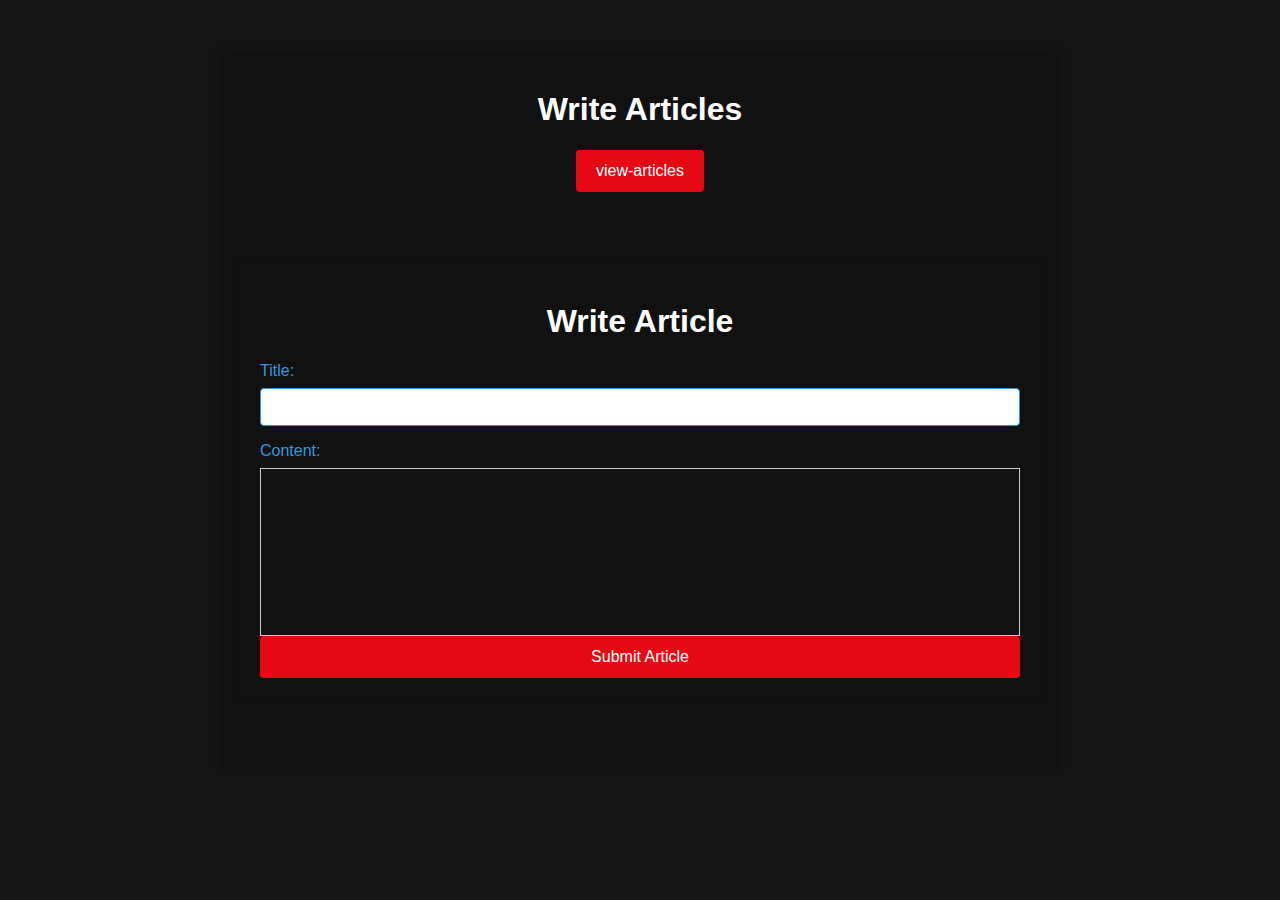
<file: index.html>
<!-- write-articles.html -->
<!DOCTYPE html>
<html lang="en">
<head>
<!-- write-articles.html -->
<!DOCTYPE html>
<html lang="en">
<head>
  <meta charset="UTF-8">
  <meta name="viewport" content="width=device-width, initial-scale=1.0">
  <title>Write Articles</title>
  <link rel="stylesheet" href="styles.css">
</head>
<body>
  <div class="container">
    <div class="header">
      <h1>Write Articles</h1>
      <div class="header-links">
        <a href="login.html" class="button">view-articles</a>
      </div>
    </div>
    <div class="form-container">
      <form id="articleForm">
        <meta charset="UTF-8">
        <meta name="viewport" content="width=device-width, initial-scale=1.0">
        <title>Write Article</title>
        <link rel="stylesheet" href="styles.css">
      </head>
      <body>
        <div class="container">
          <div class="header">
            <h1>Write Article</h1>
          </div>
          <div class="form-container">
            <form id="articleForm">
              <label for="articleTitle">Title:</label>
              <input type="text" id="articleTitle" required>
      
              <label for="articleContent">Content:</label>
              <div id="textEditor" contenteditable="true" class="content-editor"></div>
      
              <button type="submit" class="button">Submit Article</button>
      </form>
    </div>
  </div>
  <script src="write-article.js"></script>
</body>
</html>
</file>
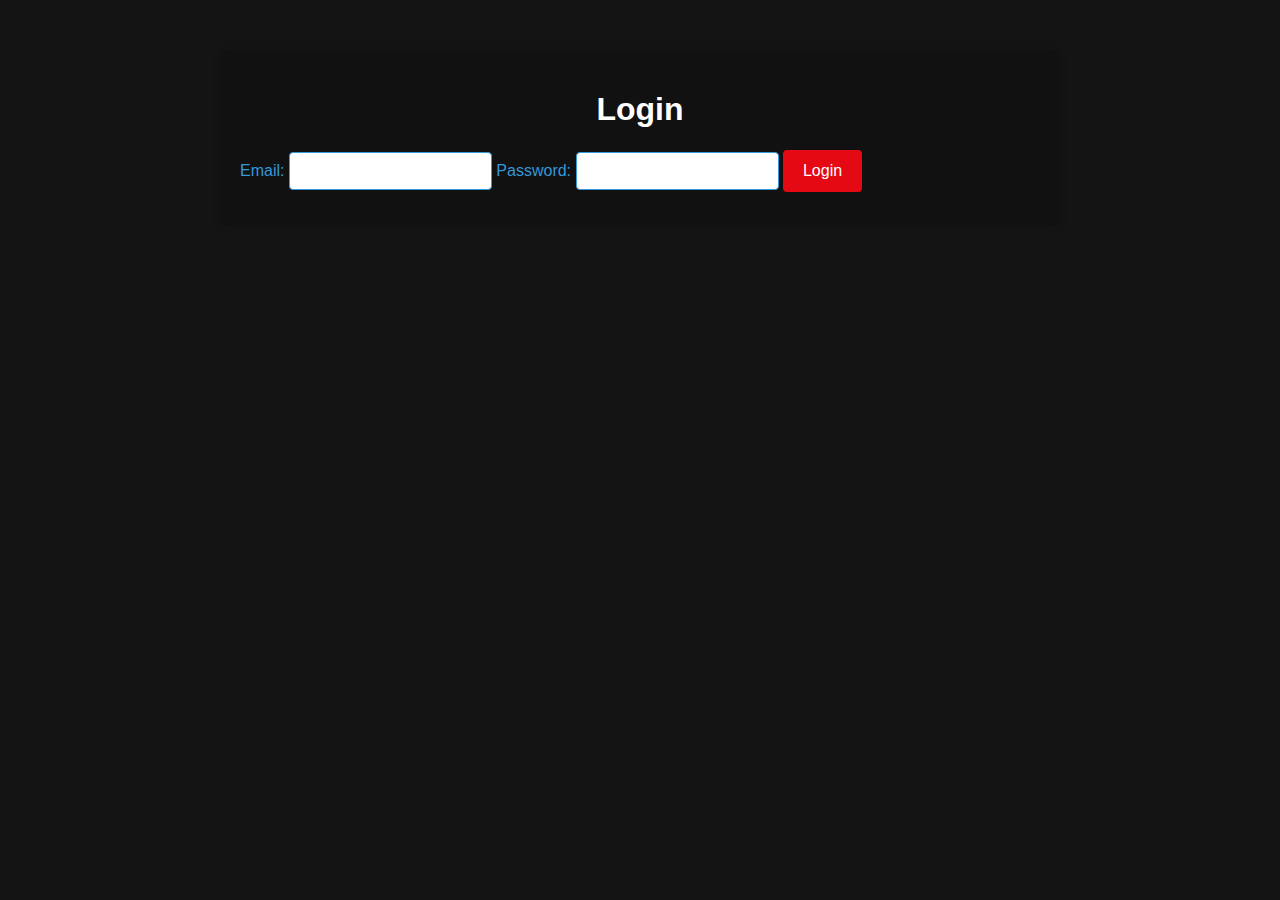
<file: login.html>
<!-- login.html -->
<!DOCTYPE html>
<html lang="en">
<head>
  <meta charset="UTF-8">
  <meta name="viewport" content="width=device-width, initial-scale=1.0">
  <title>Login</title>
  <link rel="stylesheet" href="styles.css">
</head>
<body>
  <div class="container">
    <div class="header">
      <h1>Login</h1>
    </div>
    <div class="form-container">
      <form id="loginForm">
        <label for="email">Email:</label>
        <input type="email" id="email" required>

        <label for="password">Password:</label>
        <input type="password" id="password" required>

        <button type="submit" class="button">Login</button>
      </form>
    </div>
  </div>
  <script src="login.js"></script>
</body>
</html>
</file>
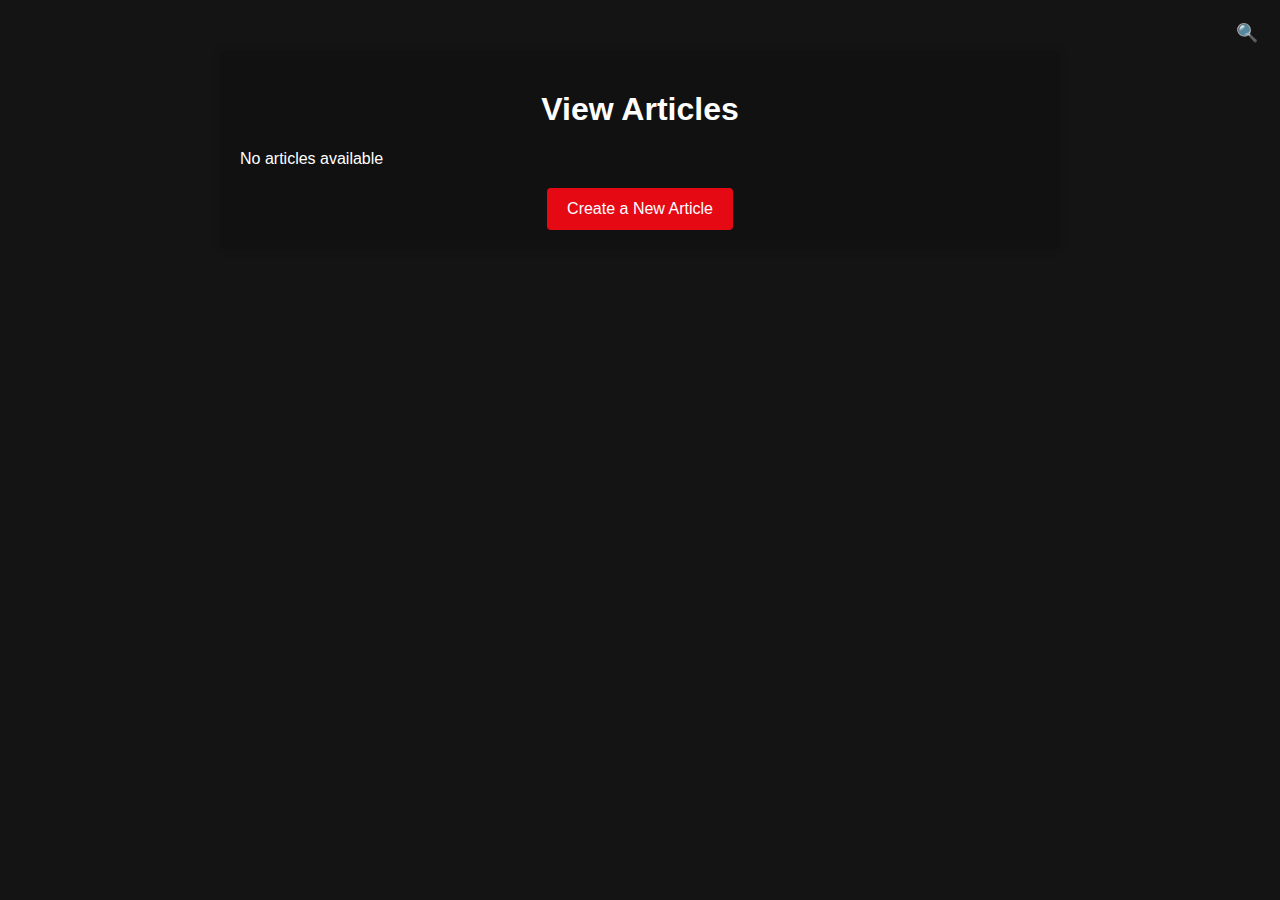
<file: view-articles.html>
<!-- view-articles.html -->
<!DOCTYPE html>
<html lang="en">
<head>
  <meta charset="UTF-8">
  <meta name="viewport" content="width=device-width, initial-scale=1.0">
  <title>View Articles</title>
  <link rel="stylesheet" href="styles.css">
</head>
<body>
  <div class="container">
    <div class="header">
      <h1>View Articles</h1>
      <div class="search-container">
        <button id="searchButton">🔍</button>
        <input type="text" id="searchInput" placeholder="Search articles...">
      </div>
    </div>
    <div class="articles-list">
      <!-- Display the list of saved articles here -->
    </div>
    <div class="button-container">
      <a href="index.html" class="button">Create a New Article</a>
    </div>
  </div>
  <script src="view-articles.js"></script>
</body>
</html>
</file>
<file: styles.css>
/* styles.css */

body {
    font-family: 'Arial', sans-serif;
    background-color: #141414;
    color: #fff;
    margin: 0;
  }
  
  .container {
    max-width: 800px;
    margin: 50px auto;
    background-color: #111;
    box-shadow: 0 0 10px rgba(0, 0, 0, 0.1);
    padding: 20px;
    border-radius: 8px;
  }
  
  .header {
    text-align: center;
    margin-bottom: 20px;
  }
  
  .form-container {
    display: flex;
    flex-direction: column;
  }
  
  label {
    margin-bottom: 8px;
    color: #3498db;
  }
  
  input,
  textarea {
    padding: 10px;
    margin-bottom: 16px;
    border: 1px solid #3498db;
    border-radius: 4px;
    font-size: 14px;
    color: #333;
    background-color: #fff;
  }
  
  button {
    background-color: #e50914;
    color: #fff;
    padding: 12px;
    border: none;
    border-radius: 4px;
    cursor: pointer;
    font-size: 16px;
    transition: background-color 0.3s ease;
  }
  
  button:hover {
    background-color: #d1080c;
  }
  
  .button-container {
    text-align: center;
    margin-top: 20px;
  }
  
  .button {
    display: inline-block;
    padding: 12px 20px;
    background-color: #e50914;
    color: #fff;
    text-decoration: none;
    border-radius: 4px;
    font-size: 16px;
    transition: background-color 0.3s ease;
  }
  
  .button:hover {
    background-color: #d1080c;
  }
 s
  /* styles.css */

/* ... existing styles ... */

.delete-button {
    background: none;
    border: none;
    cursor: pointer;
    font-size: 18px;
    color: #e74c3c; /* Red color for the delete button */
    margin-right: 10px;
  }
  /* styles.css */

/* ... existing styles ... */

.download-button {
    background: none;
    border: none;
    cursor: pointer;
    font-size: 18px;
    color: #2ecc71; /* Green color for the download button */
    margin-right: 10px;
  }
  /* styles.css */

/* ... existing styles ... */

.search-container {
    position: absolute;
    top: 10px;
    right: 10px;
    display: flex;
  }
  
  #searchInput {
    display: none;
    padding: 8px;
    border: none;
    border-radius: 4px;
    margin-right: 8px;
    transition: width 0.3s ease;
  }
  
  #searchInput.active {
    display: block;
    width: 150px;
  }
  
  #searchButton {
    background: none;
    border: none;
    cursor: pointer;
    font-size: 18px;
    color: #3498db;
  }
  /* styles.css */

/* ... existing styles ... */

.content-editor {
    border: 1px solid #ccc;
    min-height: 150px; /* Adjust the height as needed */
    padding: 8px;
    font-family: 'Arial', sans-serif; /* Default font */
    font-size: 16px; /* Default font size */
  }
</file>
